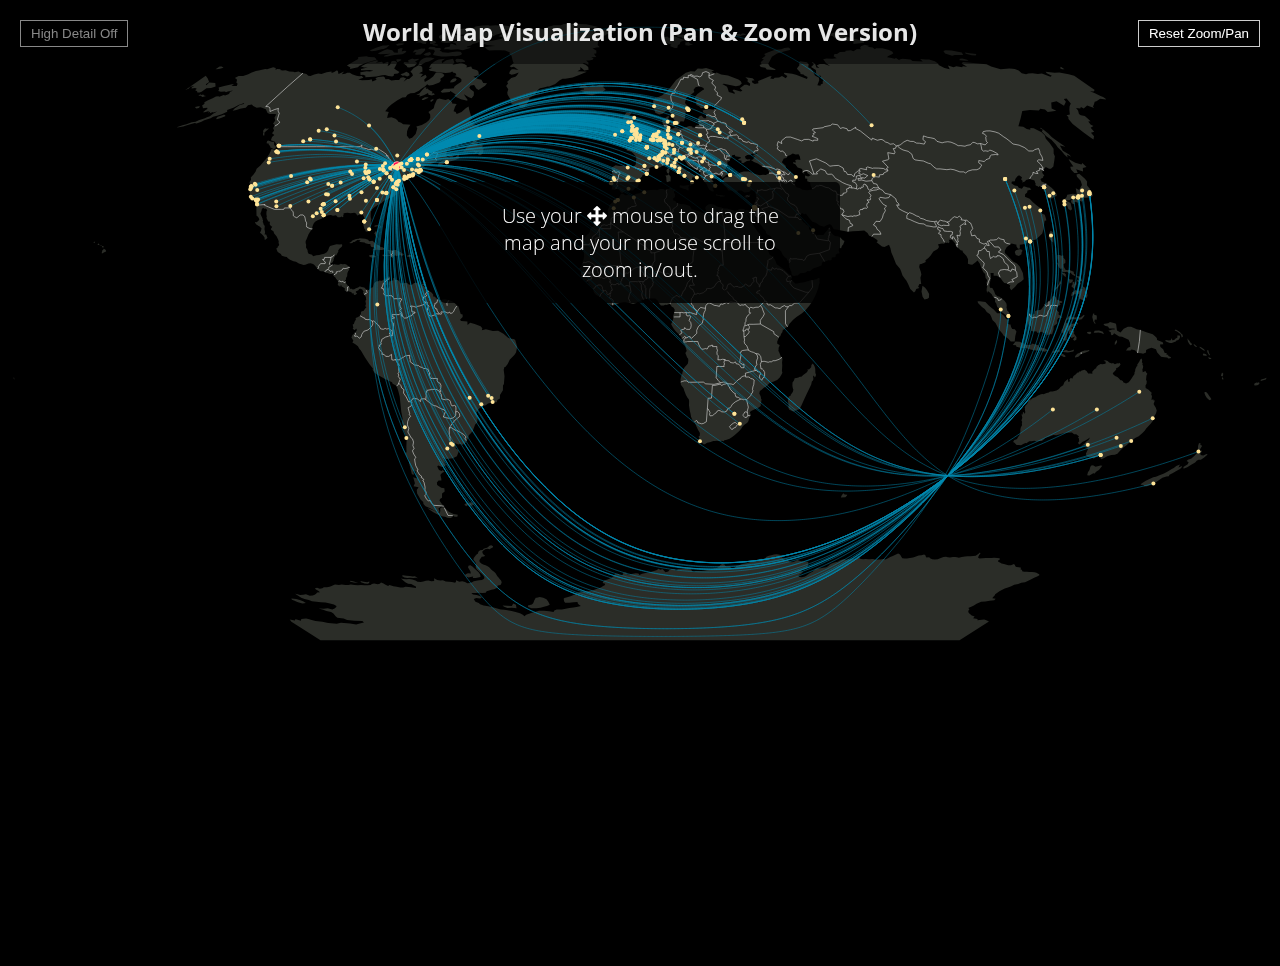
<file: app/index.html>
<!DOCTYPE html>
<html>
<head>
	<title>TKF 2016 :: Visualizing Data</title>

	<meta http-equiv="Content-Type" content="text/html; charset=UTF-8">
	<meta name="viewport" content="user-scalable=yes,width=device-width,initial-scale=1">
	<meta name="description" content="TKF 2016 D3 Web Visualizations">
	<meta name="keywords" content="webgl,d3,visualization,pong">

    <link href="https://fonts.googleapis.com/css?family=Open+Sans:400,300,300italic,700" rel="stylesheet" type="text/css">
	<link href="styles/font-awesome.min.css" type="text/css" rel="stylesheet">
    <link rel="stylesheet" type="text/css" href="styles/app.css">

	</head>
	<body data-ng-app="app" data-ng-class="{'map-vis': route.map, 'pong-vis': route.pong}">
        <nav></nav>
		<main data-ng-view>
        </main>
        <footer>
        </footer>


        <script src="scripts/vendor-libs/jquery/jquery-2.2.3.min.js"></script>

        <!-- Angular App  -->
        <script src="scripts/vendor-libs/angular/angular.js"></script>
        <script src="scripts/vendor-libs/angular/angular-route.js"></script>

        <!-- Angular App Main Application -->
        <script src="scripts/app/app.js"></script>

        <!-- WebGL AngularJS Service -->
        <script src="scripts/app/services/webGLUtilityModule.js"></script>


        <!-- Angular Controllers -->
        <script src="scripts/app/controllers/vis-main-controller.js"></script>
        <script src="scripts/app/controllers/pong-controller.js"></script>




        <script src="scripts/vendor-libs/jquery/jquery-2.2.3.min.js"></script>


		<!-- 3rd Party Matrix Library - we don't want to write one ourselves! -->
        <script src="scripts/vendor-libs/gl-matrix/gl-matrix-min.js"></script>
		<script src="scripts/vendor-libs/d3/d3.min.js"></script>
        <script src="scripts/vendor-libs/d3-geo/d3.geo.projection.min.js"></script>
        <script src="scripts/vendor-libs/topojson/topojson.min.js"></script>
        <script src="scripts/vendor-libs/d3-tip/d3-tip.js"></script>





		<!-- Main App Controller -->
		<script src="scripts/app/controllers/vis-main-controller.js"></script>
        <script src="scripts/app/controllers/pong-controller.js"></script>

        <!-- World Map Directive -->
        <script src="scripts/app/directives/visual-map-directive.js"></script>

        <!-- Pong Directive -->
        <script src="scripts/app/directives/pong-canvas-directive.js"></script>
        <script src="scripts/app/directives/character-stats-bar-chart-directive.js"></script>
        <script src="scripts/app/directives/character-heat-map-directive.js"></script>


        <script src="scripts/app/game/pong.js"></script>

		<!-- WebGL AngularJS Service -->
		<script src="scripts/app/services/webGLUtilityModule.js"></script>

	</body>
	</html>
</file>
<file: app/styles/app.css>
html {
    font-size: 62.5%; /* 10px browser default */
}

* { box-sizing: border-box; }

body {
    color: #fff;
    font-size: 1.2rem;
    font-family: "Open Sans";
    font-weight: 300;
    margin: 0 0;
    background-color: #eeeeee;
}

.world-map-container {
    width: 100%;
    height: 100%;
    text-align: center;
    background-color: #000;
}

.world-map-container h1 {
    text-align: center;
    font-weight: 700;
    z-index: 1000;
    position: absolute;
    top: 0;
    left: 0;
    margin: 0 0;
    line-height: 6.4rem;
    width: 100%;
    background-color: rgba(0,0,0,0.5);
    opacity: 1;
    transition: all 0.2s ease-in;
}

.world-map-container .intro-fade {
    transition-duration: 5s;
    opacity: 0;
}

.world-map-container h1:hover {
    opacity: 0.9;
    transition-duration: 0.2s
}


.world-map-container h2 {
    position: relative;
    top: 7rem;
    left: 0;
    width: 100%;
}

.world-map-container svg {
    position: relative;
    transition: all 0.2s ease-in-out;
    cursor: all-scroll;
}

#world-map-overlay  .stroke {
    fill: none;
    stroke: #000;
    stroke-width: 3px;
}

#world-map-overlay  .fill {
    fill: none;
}

#world-map-overlay  .graticule {
    fill: none;
    stroke: #777;
    stroke-width: .5px;
    stroke-opacity: .5;
}

#world-map-overlay .land {
    fill: #2b2d28;
}

#world-map-overlay .boundary {
    fill: none;
    stroke: #fff;
    stroke-width: .5px;
}
g.map-canvas.on-gpu {
    transform: translate3d(0px, 0px, 0px) scale3d(1, 1, 1);
    transition: all 0.1s linear;
}

.tip {
    position: absolute;
    top: 30%;
    left: 30%;
    text-align: center;
    border-radius: 0.5rem;
    background-color: rgba(0,0,0, 0.8);
    color: #fff;
    z-index: 99999999;
    padding: 2rem 4rem;
    font-size: 2rem;
    width: 40rem;
    margin: 0 0;
    pointer-events: none;
    transition: all 1s ease-in-out;
}

.tip.hidden {
    opacity: 0;
}


.data-point {
    cursor: pointer;
    fill: #FFE498;
    stroke: none;
    /*fill: #369bff;
    stroke: #276ab1;*/
    stroke-width: 1;
}

.data-point.callout-point {
    fill: #ff024d;
    stroke: #ffa5a2;
}

.data-point.callout-point:hover {
    fill: #ff024d ;
    stroke: #ff024d;
}

.data-point:hover {
    fill: #276ab1;
    stroke: #369bff;
}

.map-vis {
    background-color: #000;
}

.pong-vis {
    background-color: #eee;
}

.world-map-vis {
    position: relative;
}

.world-map-vis .bttn {
    color: #fff;
    border: solid 1px #ccc;
    background: rgba(0,0,0,0.5);
    position: absolute;
    z-index: 100000;
    padding: 0.5rem 1rem;
    cursor: pointer;
}

.bttn.reset-zoom-bttn {
    top: 2rem;
    right: 2rem;
}

.bttn.map-res-bttn {
    top: 2rem;
    left: 2rem;
    color: #FFE498;
    border-color: #FFE498;
}

.bttn.inactive {
    color: #888;
    border-color: #888;
}

.bttn.inactive:hover {
    color: #fff;
    border-color: #fff;
}

/* Tooltip */
.d3-tip {
    display: none;
    line-height: 1.4rem;
    z-index: 99999999;
    font-weight: 300;
    padding: 1.2rem;
    background: rgba(0, 0, 0, 0.8);
    color: #fff;
    width: 30rem;
    text-align: center;
    font-size: 1.2rem;
    border-radius: 0.8rem;
    pointer-events: none;
    -webkit-box-shadow: 0px 0px 40px 2px rgba(255,255,255,1);
    -moz-box-shadow: 0px 0px 40px 2px rgba(255,255,255,1);
    box-shadow: 0px 0px 40px 2px rgba(255,255,255,1);
}

.d3-tip p {
    margin: 0 0;
}

.d3-tip strong {
    color: #6effa1;
}

.d3-tip.animate {
    display: block;
     animation: bounceIn 0.2s ease-out;
     -webkit-animation: bounceIn 0.2s ease-out;
}


/* Creates a small triangle extender for the tooltip */
.d3-tip:after {
    box-sizing: border-box;
    display: inline;
    width: 100%;
    line-height: 1;
    color: rgba(0, 0, 0, 0.8);
    position: absolute;
    pointer-events: none;
}

/* Northward tooltips */
.d3-tip.n:after {
    content: "\25BC";
    margin: -3px 0 0 0;
    top: 100%;
    left: 0;
    text-align: center;
}

/* Eastward tooltips */
.d3-tip.e:after {
    content: "\25C0";
    margin: -3px 0 0 0;
    top: 50%;
    left: -8px;
}

/* Southward tooltips */
.d3-tip.s:after {
    content: "\25B2";
    margin: 0 0 1px 0;
    top: -8px;
    left: 0;
    text-align: center;
}

/* Westward tooltips */
.d3-tip.w:after {
    content: "\25B6";
    margin: -3px 0 0 -1px;
    top: 50%;
    left: 100%;
}

@-webkit-keyframes bounceIn {
    0% {
        opacity: 0;
        -webkit-transform: scale(.3);
    }
    50% {
        opacity: 1;
        -webkit-transform: scale(1.05);
    }
    100% {
        -webkit-transform: scale(1);
    }
}

@keyframes bounceIn {
    0% {
        opacity: 0;
        transform: scale(.3);
    }
    50% {
        opacity: 1;
        transform: scale(1.05);
    }
    100% {
        transform: scale(1);
    }
}

/* ********************************* */
/* PONG Styles */
/* ********************************* */
.row {
    margin: 0 auto;
    display: block;
    width: 100%;
}

.pong-visualization {
    padding: 1rem 1rem;
    background-color: #eee;
}

.card.profile {
    padding: 1rem 1rem;
    width: 32%;
}

.card {
    background-color: #fff;
    display: inline-block;
    width: 34%;
    border: none;
    height: 28rem;
    position: relative;
    vertical-align: top;
    color: #000;
    margin: 0rem 0rem 0rem 0.8rem;
}

.card-header {
    font-weight: 600;
    margin: 0 0;
    padding: 1rem 0rem;
    border-bottom: solid 2px #eee;
}

.card:first-child {
    margin-left: 0;
}

.card.large {
    width: 99.5%;
    height: 40rem;
    margin-top: 0.8rem;
    padding: 1rem 1rem;
}

.player-action-overlay {
    position: absolute;
    top: 0;
    left: 0;
    background-color: rgba(0, 0, 0, 0.8);
    z-index: 10000;
    width: 100%;
    height: 100%;
    transition: all 0.2s ease-in-out;
    pointer-events: none;
    display: block;
    opacity: 0;
    padding: 2rem 2rem;
    color: #fff;
}

.player-action-overlay .overlay {
    margin: 7rem auto;
    text-align: center;
}

.card .player-action-overlay .overlay .profile-img {
    height: 10rem;
    width: 10rem;
}

.card .player-action-overlay .overlay .profile-header {
    margin-top: 3.5rem;
    font-size: 2rem;
}


.player-action-overlay.taunt.arnold {
    background-color: rgba(50, 0, 0, 0.9);
}

.player-action-overlay.taunt.duke {
    background-color: rgba(0, 0, 50, 0.9);
}

.player-action-overlay.show {
    opacity: 1;
}

.card .profile-header {
    display: inline-block;
    text-align: center;
    margin-top: 0rem;
    margin-left: 1rem;
    vertical-align: top;
    font-size: 1.4rem;
}

.card .profile-header em {
    font-size: 2.4rem;
}

.card .profile-img {
    display: inline-block;
    width: 5rem;
    height: 5rem;
    margin-left: 1rem;
    position: relative;
    overflow: hidden;
    border: solid 3px #fff;
    -webkit-border-radius: 50%;
    -moz-border-radius: 50%;
    -ms-border-radius: 50%;
    -o-border-radius: 50%;
    border-radius: 50%;
}

.card .profile-img.arnold {
    border-color: rgb(255, 0, 0);
}

.card .profile-img.duke {
    border-color: rgb(0, 0, 255);
}

.card .profile-img > img {
    display: inline;
    margin: 0 auto;
    height: 100%;
    width: auto;
}

.pong-game-container .canvas-container {
    margin: 0 auto;
    color: #fff;
    width: 320px;
    height: 240px;
}

.pong-game-container .canvas-body {
    position: relative;
}

.fps-container {
    text-align: center;
    color: #000;
    display: inline-block;
}



.pong-game-container .canvas-hud {
    position: absolute;
    top: 0;
    left:0;
}

.controls {
    display: inline-block;
    float: right;
    color: #000;
}

.controls a {
    font-size: 1.4rem;
    color: #555;
}

/* Bar chart */

.bar-chart {
    height: 100%;
    width: 100%;
}

rect.bar {
    fill: #555;
    stroke: none;
}

.axis path,
.axis line {
    fill: none;
    stroke: black;
    shape-rendering: crispEdges;
}

.axis text {
    font-family: sans-serif;
    font-size: 11px;
}

.bar text {
    font-size: 10px;
}

.legend {
    margin: 0 0;
    padding: 0 0;
    text-align: center;
}

.legend .legend-option {
    display: inline-block;
    padding-left: 1rem;
}

.legend .legend-option:first-child {
    padding-left:  0rem;
}

.legend-option .legend-swatch {
    width: 1rem;
    height: 1rem;
    content: ' ';
    background-color: #eee;
    display: inline-block;
}

.legend-option .legend-swatch.skill {
    background-color: rgb(31, 119, 180);
}

.legend-option .legend-swatch.energy {
    background-color: rgb(44, 160, 44);
}

.legend-option .legend-swatch.confidence {
    background-color: rgb(214, 39, 40);
}

.legend-option .legend-swatch.aggression {
    background-color: rgb(148, 103, 189);
}

.legend-option .legend-swatch.luck {
    background-color: rgb(140, 86, 75);
}

/* Heatmap */
circle.bubble {
    stroke-width: 2px;
}

circle.arnold {
    stroke: rgb(255, 0, 0);

}

circle.duke {
    stroke: rgb(0, 0, 255);
}
</file>
